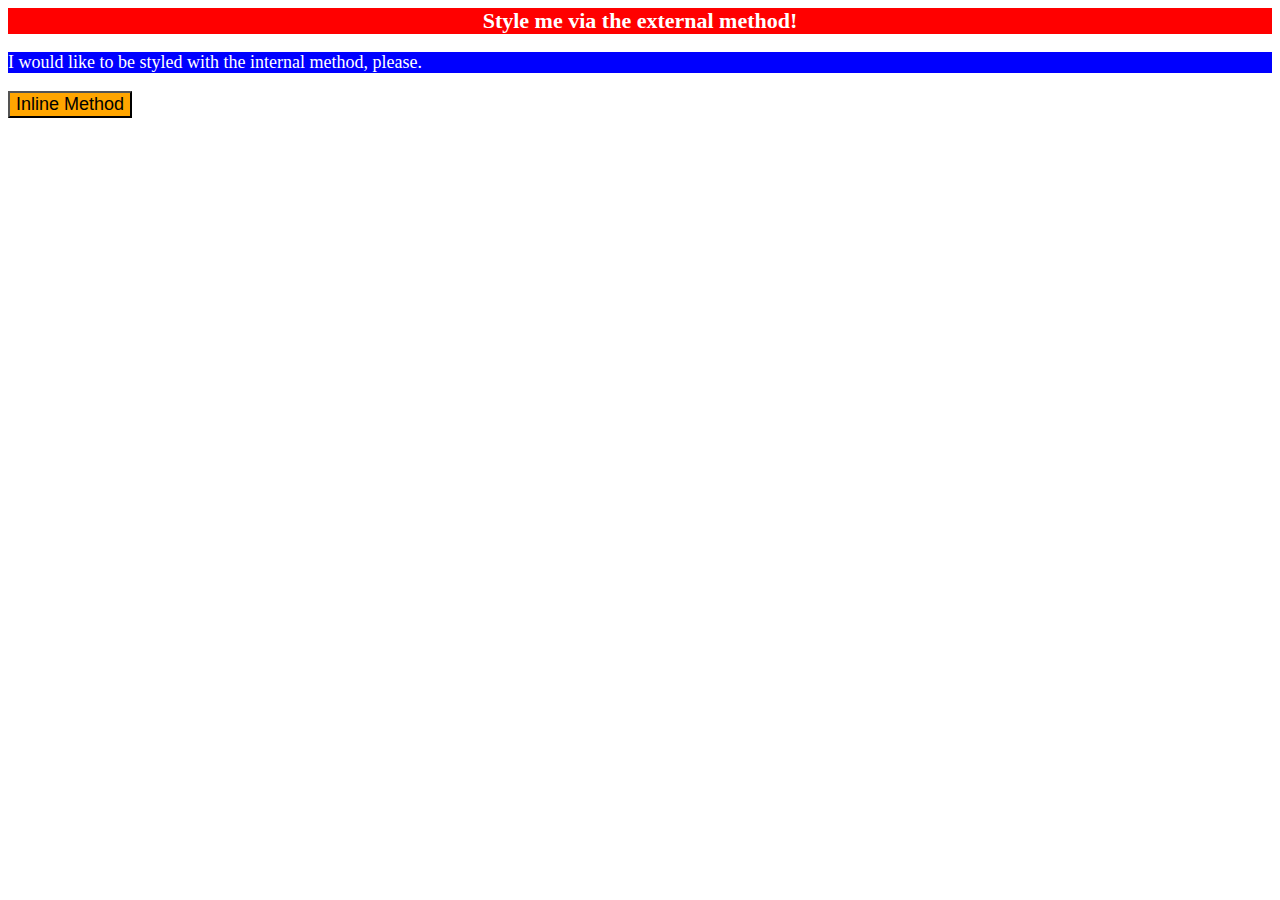
<file: foundations/01-css-methods/index.html>
<!DOCTYPE html>
<html lang="en">
  <head>
    <meta charset="UTF-8">
    <meta http-equiv="X-UA-Compatible" content="IE=edge">
    <meta name="viewport" content="width=device-width, initial-scale=1.0">
    <title>Methods for Adding CSS</title>
    <link rel="stylesheet" href="style.css">

    <style>
      p {
        background-color: blue;
        color: white;
        font-size: 18px;
      }
    </style>
  </head>
  <body>
    <div>Style me via the external method!</div>
    <p>I would like to be styled with the internal method, please.</p>
    <button style="background-color: orange; font-size: 18px;">Inline Method</button>
  </body>
</html>
</file>
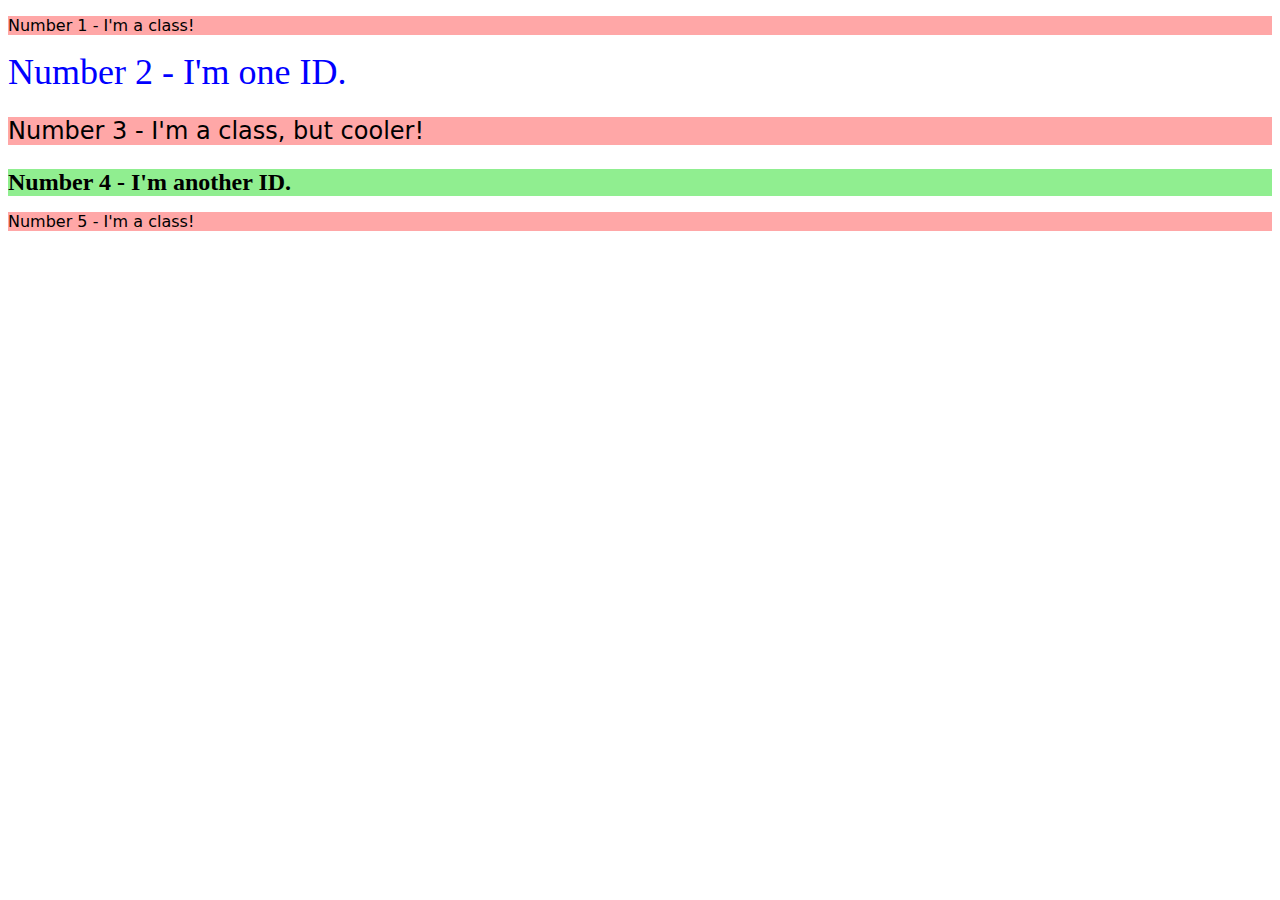
<file: foundations/02-class-id-selectors/index.html>
<!DOCTYPE html>
<html lang="en">
  <head>
    <meta charset="UTF-8">
    <meta http-equiv="X-UA-Compatible" content="IE=edge">
    <meta name="viewport" content="width=device-width, initial-scale=1.0">
    <title>Class and ID Selectors...</title>
    <link rel="stylesheet" href="style.css">
  </head>
  <body>
    <p class="odd">Number 1 - I'm a class!</p>
    <div id="two">Number 2 - I'm one ID.</div>
    <p class="odd adjust-font-size">Number 3 - I'm a class, but cooler!</p>
    <div id="four">Number 4 - I'm another ID.</div>
    <p class="odd">Number 5 - I'm a class!</p>
  </body>
</html>
</file>
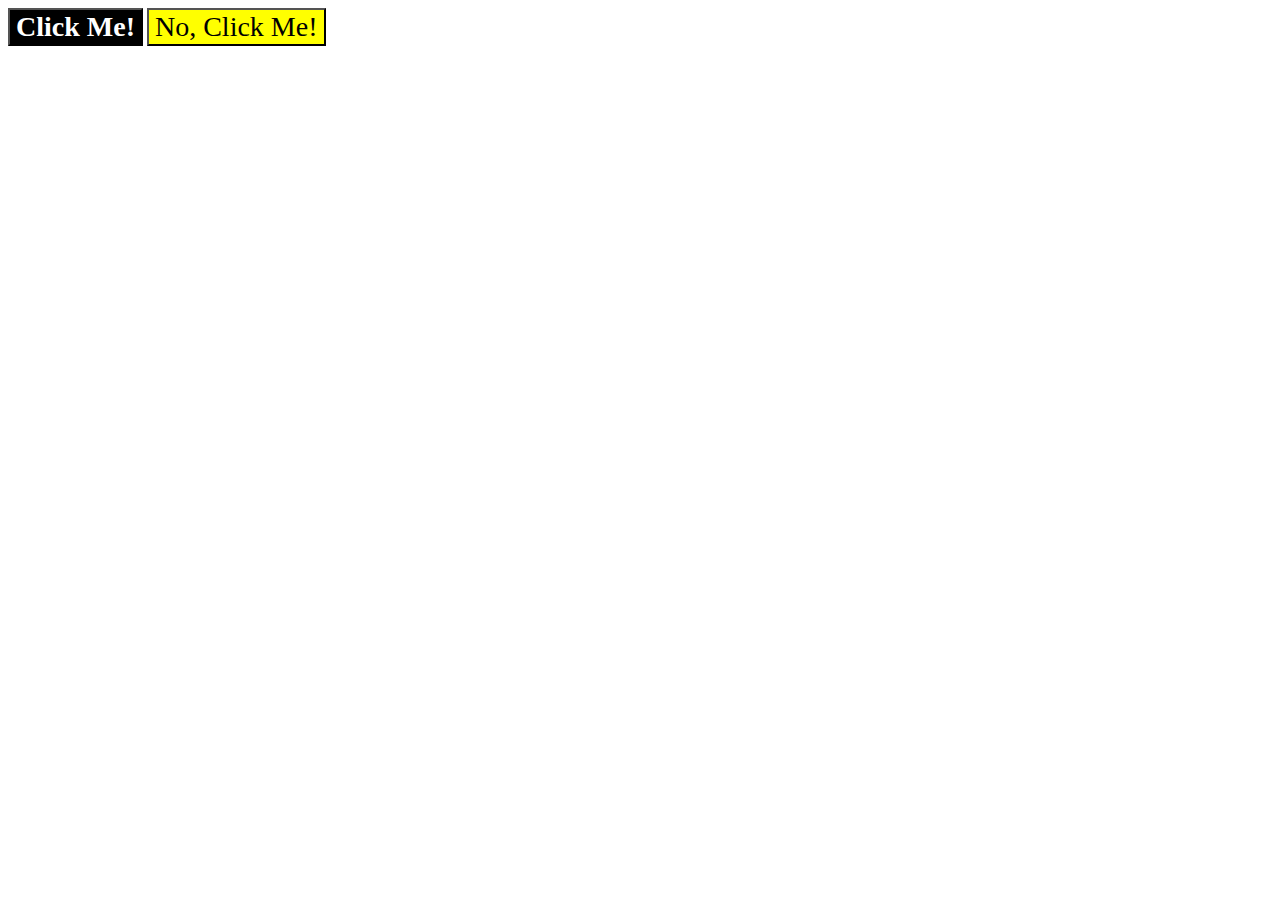
<file: foundations/03-grouping-selectors/index.html>
<!DOCTYPE html>
<html lang="en">
  <head>
    <meta charset="UTF-8">
    <meta http-equiv="X-UA-Compatible" content="IE=edge">
    <meta name="viewport" content="width=device-width, initial-scale=1.0">
    <title>Grouping Selectors</title>
    <link rel="stylesheet" href="style.css">
  </head>
  <body>
    <button class="first both-buttons">Click Me!</button>
    <button class="second both-buttons">No, Click Me!</button>
  </body>
</html>
</file>
<file: foundations/01-css-methods/style.css>
div {
    color: white;
    background-color: red;
    font-size: 22px;
    text-align: center;
    font-weight: bold;
    }
</file>
<file: foundations/02-class-id-selectors/style.css>
.odd {
background-color: rgb(255, 167, 167);
font-family: Verdana, "DejaVu Sans", sans-serif;
}

.adjust-font-size {
font-size: 24px;
}

#two {
color:blue;
font-size: 36px;
}

#four {
background-color: lightgreen;
font-size: 24px;
font-weight: bold;
}
</file>
<file: foundations/03-grouping-selectors/style.css>
.first {
background-color: black;
color: white;
font-weight: bold;
}

.second {
background-color: yellow;
}


.both-buttons {
font-size: 28px;
font-family: 'Times New Roman', Helvetica, sans-serif;
}
</file>
